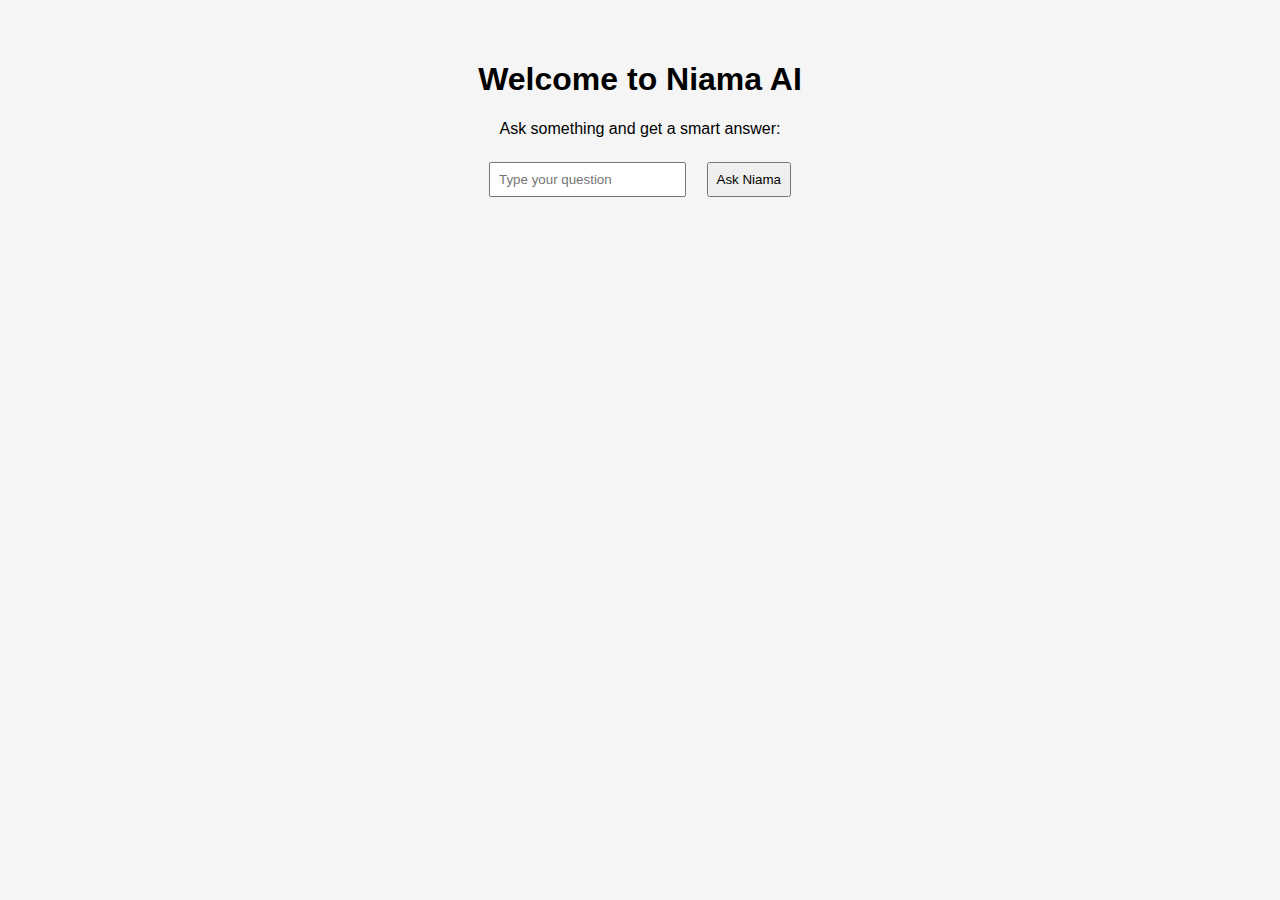
<file: Index.html>
<!DOCTYPE html>
<html lang="en">
<head>
  <meta charset="UTF-8" />
  <meta name="viewport" content="width=device-width, initial-scale=1.0"/>
  <title>Niama AI Assistant</title>
  <style>
    body {
      font-family: Arial, sans-serif;
      padding: 2rem;
      background-color: #f5f5f5;
      text-align: center;
    }
    input, button {
      padding: 0.5rem;
      margin: 0.5rem;
    }
  </style>
</head>
<body>
  <h1>Welcome to Niama AI</h1>
  <p>Ask something and get a smart answer:</p>
  <input type="text" id="question" placeholder="Type your question" />
  <button onclick="askNiama()">Ask Niama</button>
  <p id="response"></p>

  <script>
    async function askNiama() {
      const question = document.getElementById("question").value;
      const response = await fetch("http://localhost:5000/ai-response", {
        method: "POST",
        headers: { "Content-Type": "application/json" },
        body: JSON.stringify({ question })
      });
      const data = await response.json();
      document.getElementById("response").innerText = data.answer;
    }
  </script>
</body>
    </html>
</file>
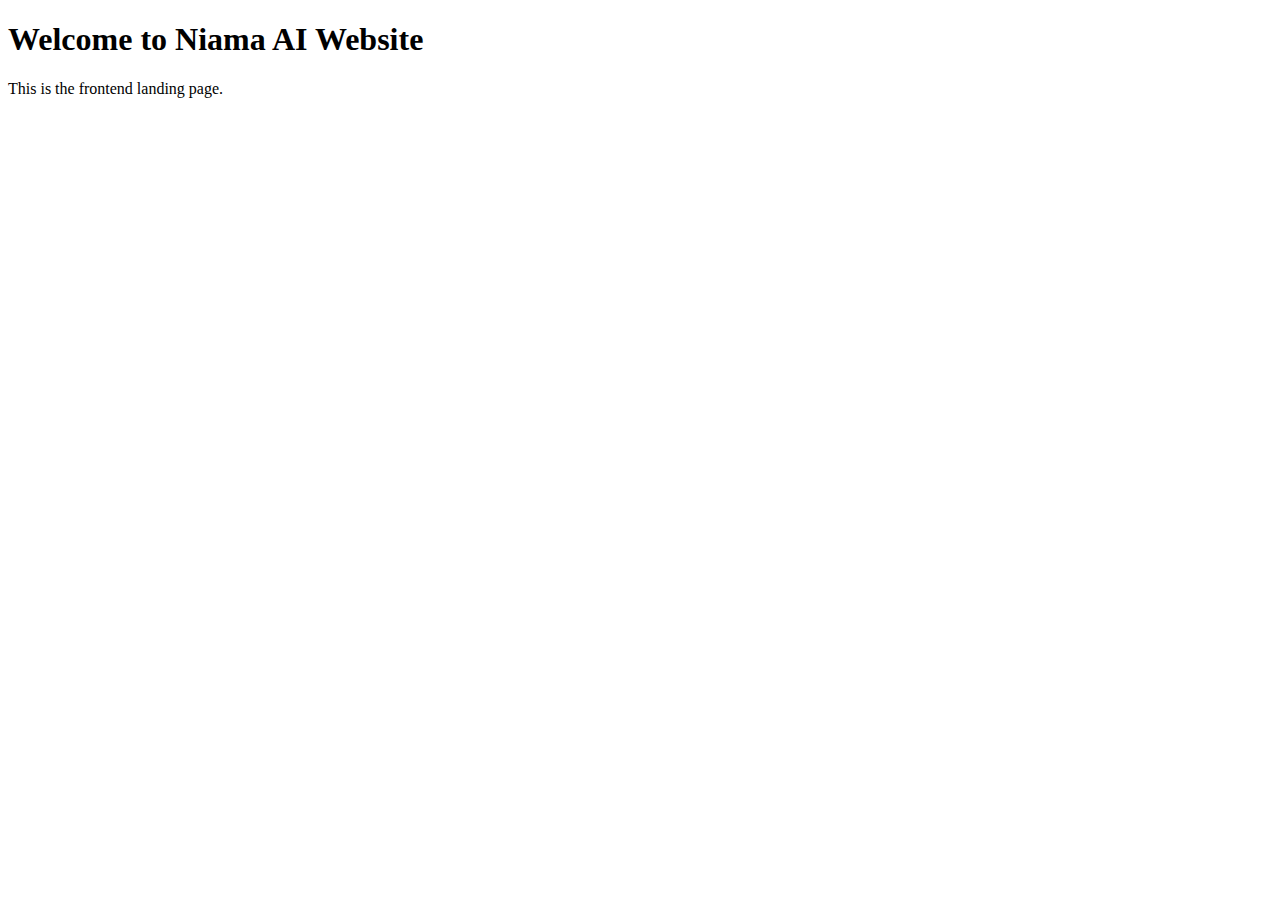
<file: frontend/index.html>
<!DOCTYPE html>
<html lang="en">
<head>
  <meta charset="UTF-8">
  <title>Niama AI</title>
</head>
<body>
  <h1>Welcome to Niama AI Website</h1>
  <p>This is the frontend landing page.</p>
</body>
</html>
</file>
